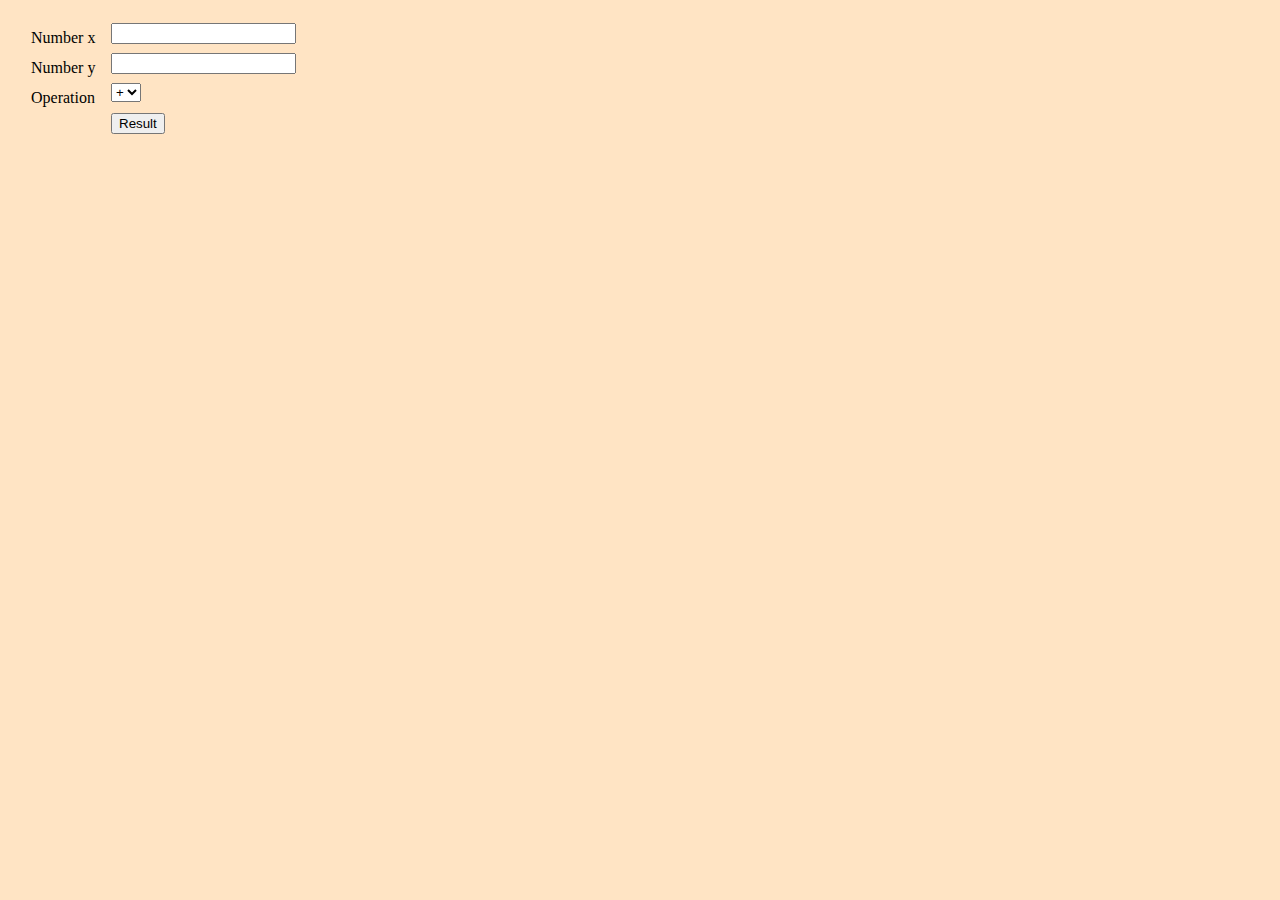
<file: src/main/webapp/index.html>
<!DOCTYPE html>
<html lang="en">
<head>
    <meta charset="UTF-8">
    <title>MyServletUserForm</title>
    <link rel="stylesheet" type="text/css" href="css/style.css">
</head>
<body>
<form action="/MyServlet" method="post">
    <fieldset>
        <label for="number x"> Number x</label>
    <input id="number x" type="number" name="x"><br>
  <label for="number y"> Number y</label>
    <input id="number y" type="number" name="y"><br>
        <label for="operation">Operation</label>
        <select id="operation" name="operation">
            <option name="operation" value="+">+</option>
            <option name="operation" value="-">-</option>
            <option name="operation" value="*">x</option>
            <option name="operation" value="/">/</option>
        </select><br>
        <label for="result"></label>
        <input id="result" type="submit" value="Result">
    </fieldset>
</form>
</body>
</html>
</file>
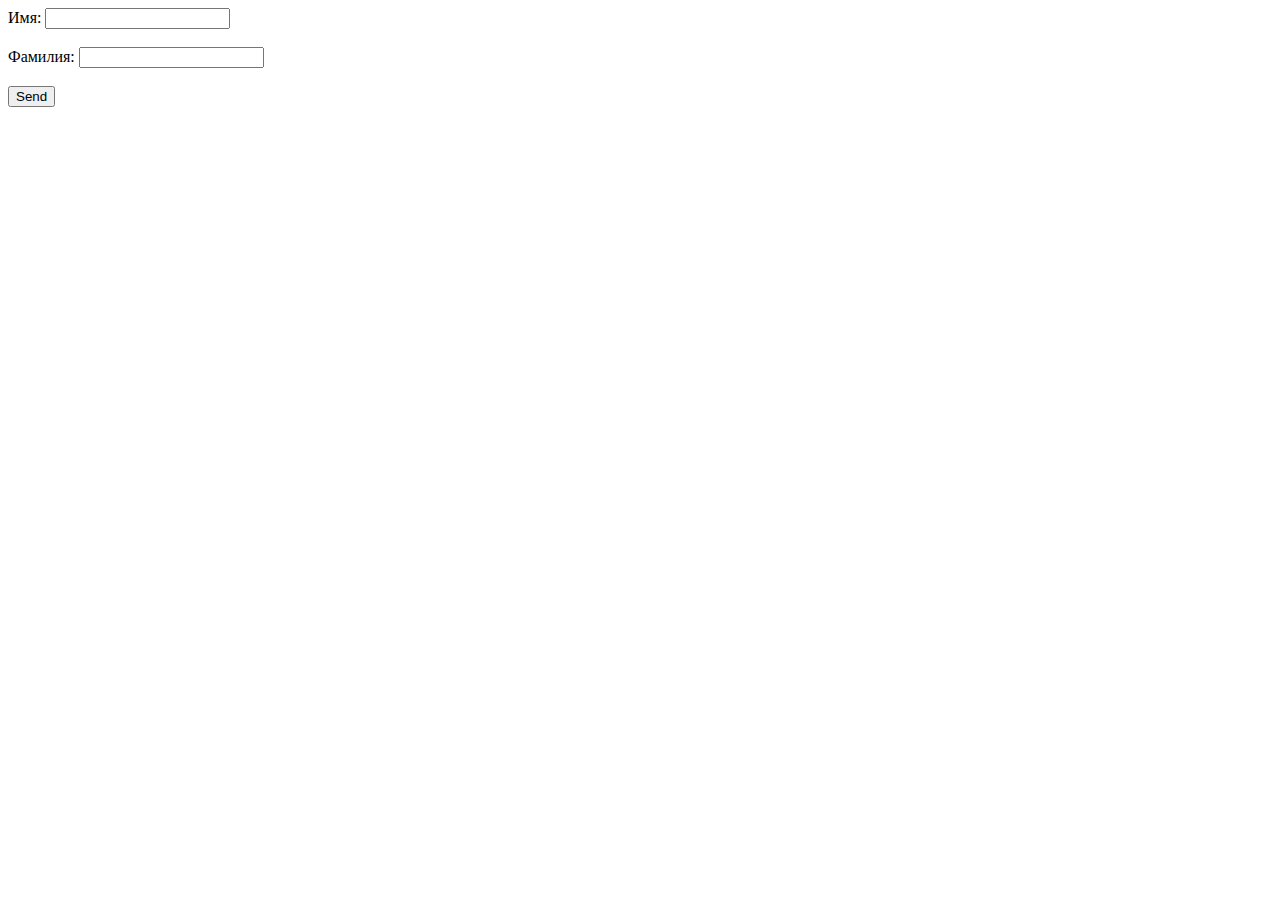
<file: src/main/webapp/indexUser.html>
<!DOCTYPE html>
<html lang="en">
<head>
    <meta charset="UTF-8">
    <title>User Form</title>
</head>
<body>
<form action="postUser.jsp">
    <label for="name">Имя: </label>
    <input  id="name" type="text" name="name"/>
    <br><br>
    <label for="lastName">Фамилия: </label>
    <input id="lastName" type="text" name="lastName">
    <br><br>
    <input type="submit" value="Send">
</form>
</body>
</html>
</file>
<file: src/main/webapp/css/style.css>
body{
    background-color: bisque;
    size: auto;
}

fieldset{
    margin-bottom: 5px;
    padding: 15px;
    border: 0 none;
}
label{
    width: 70px;
    display: inline-block;
    vertical-align: top;
    margin: 6px;
}
</file>
